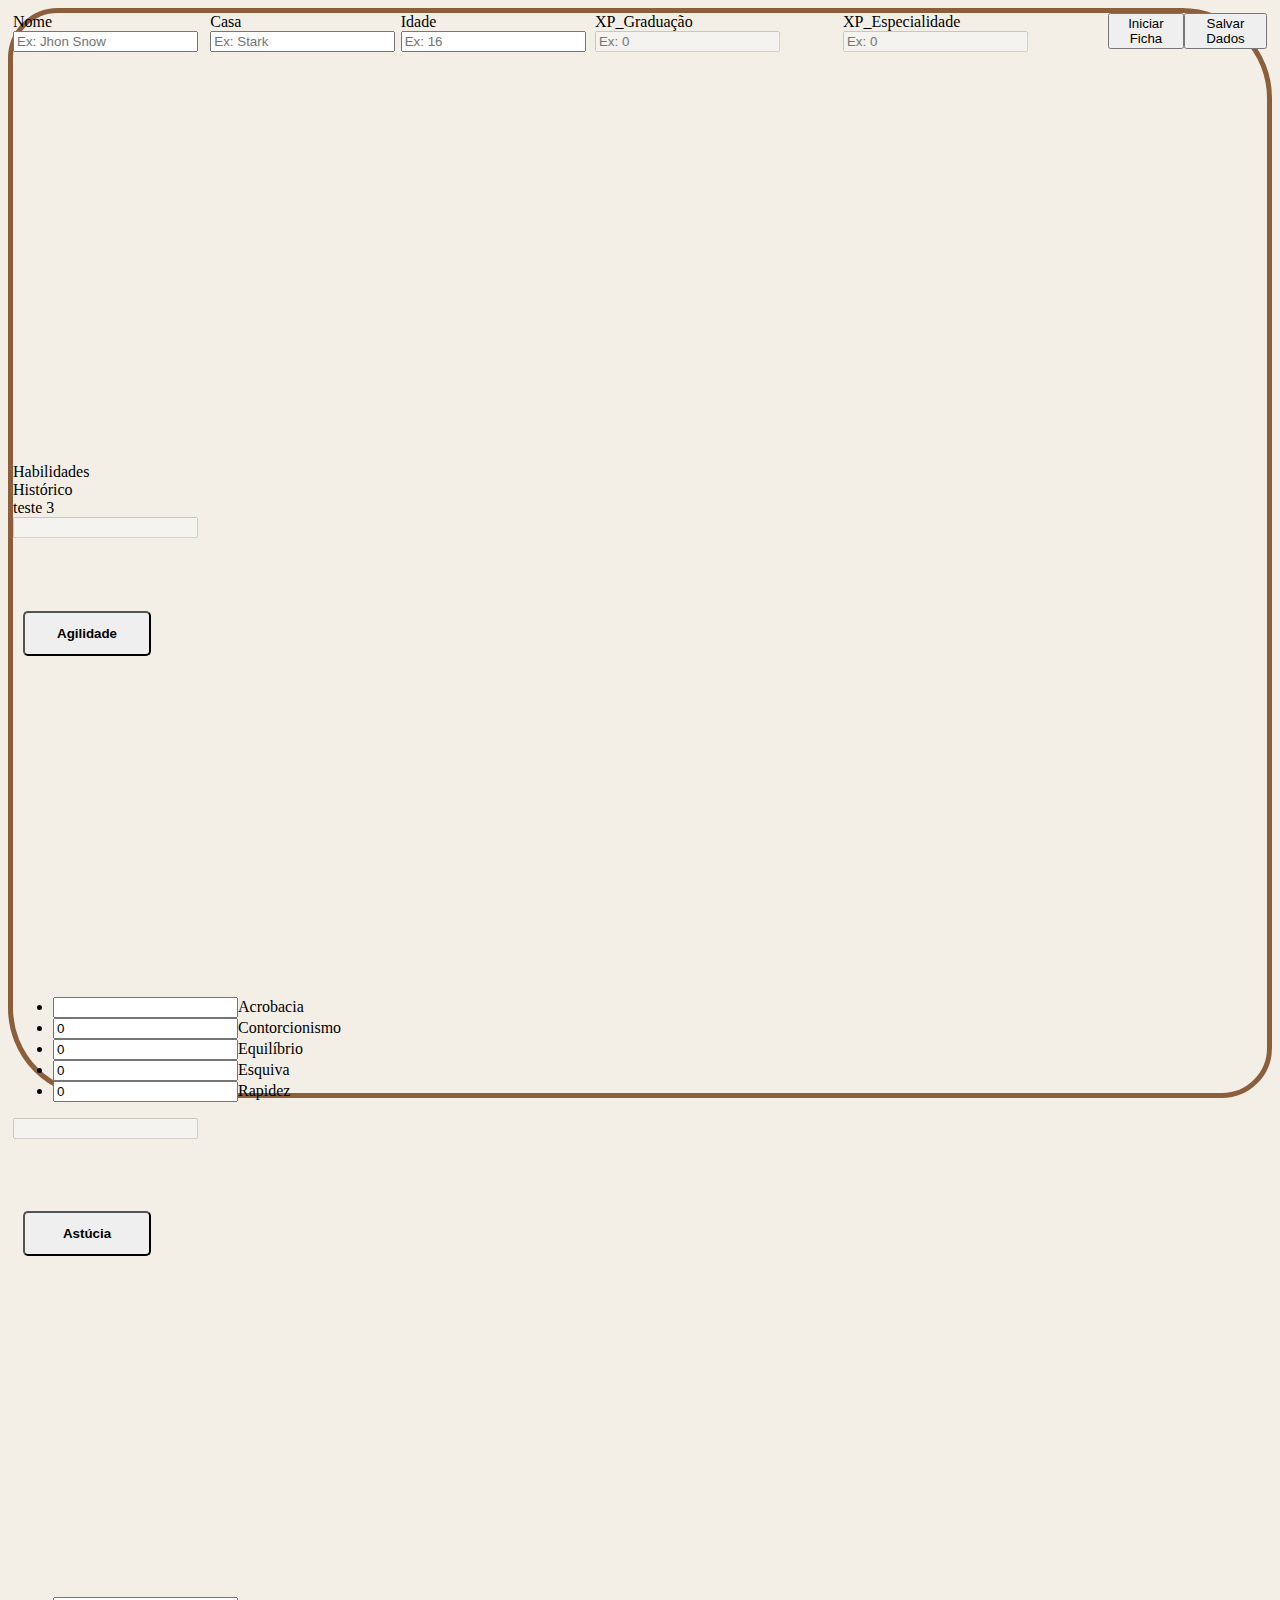
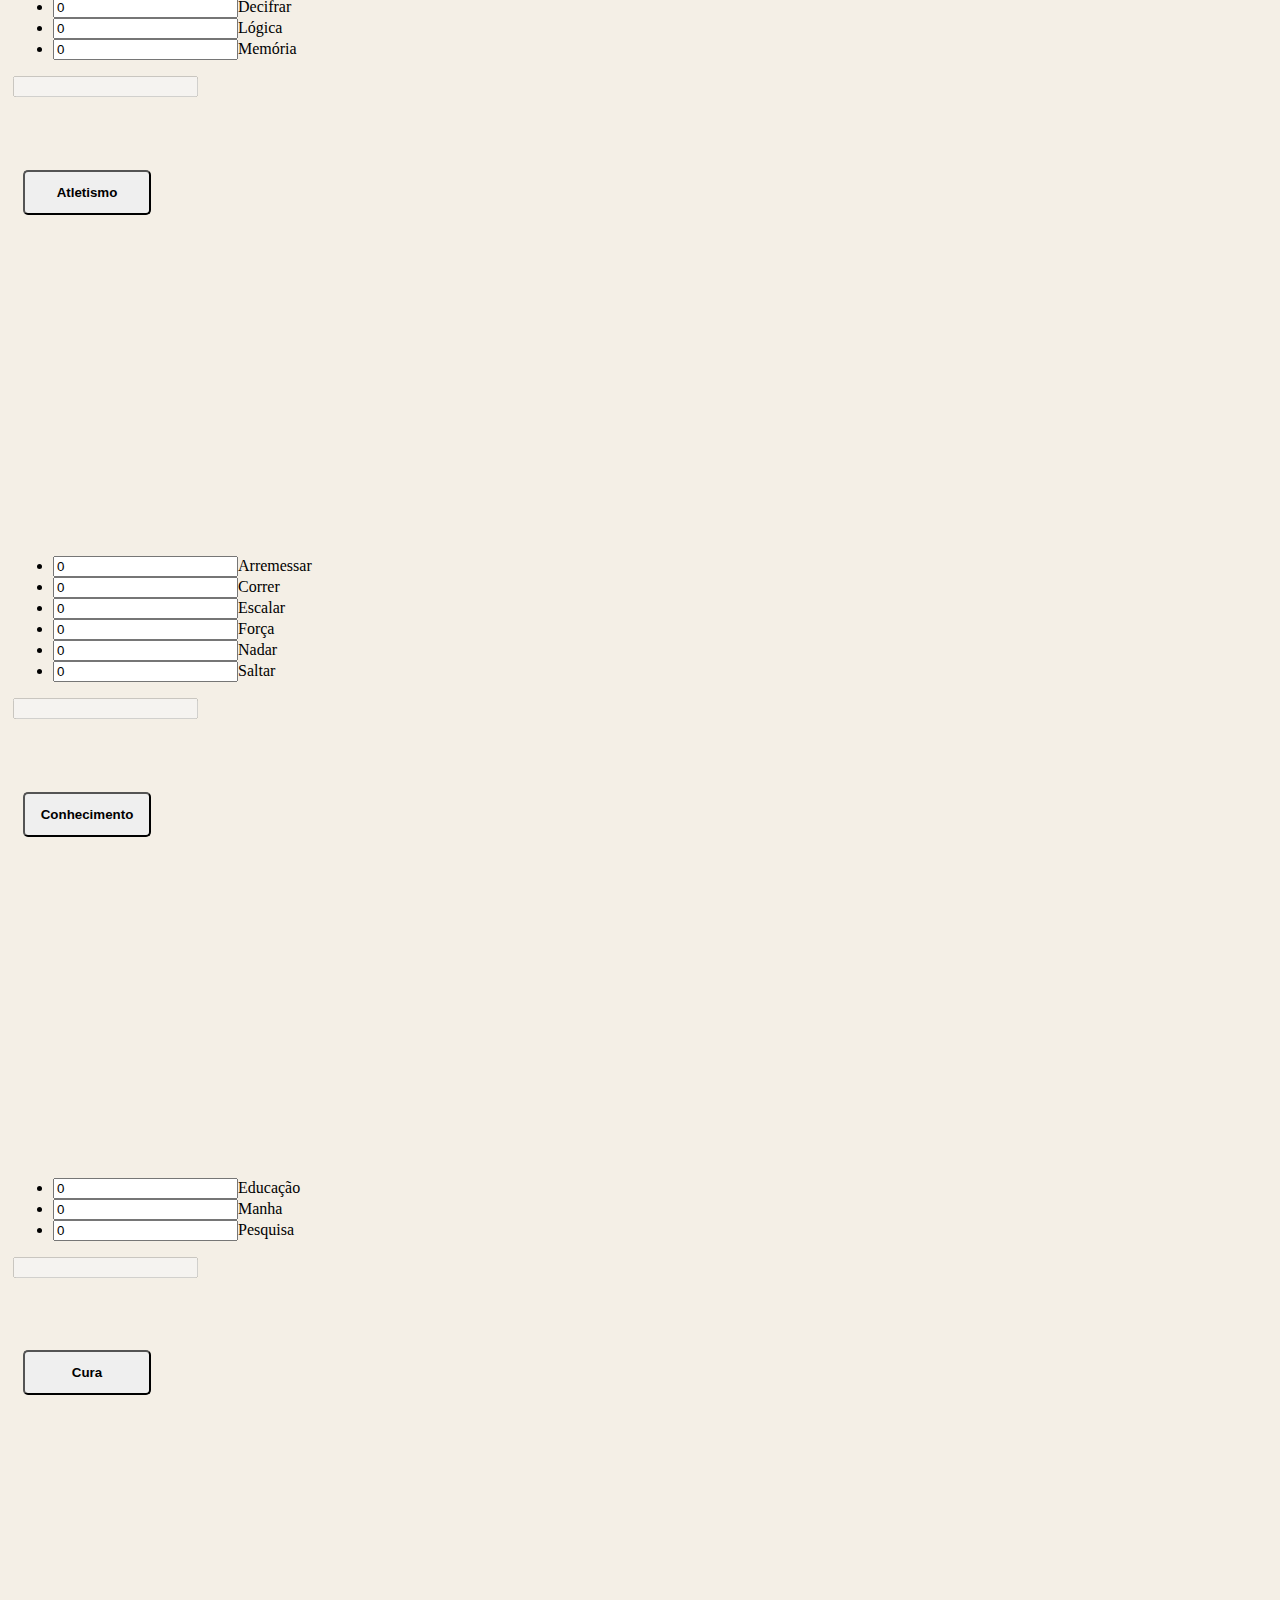
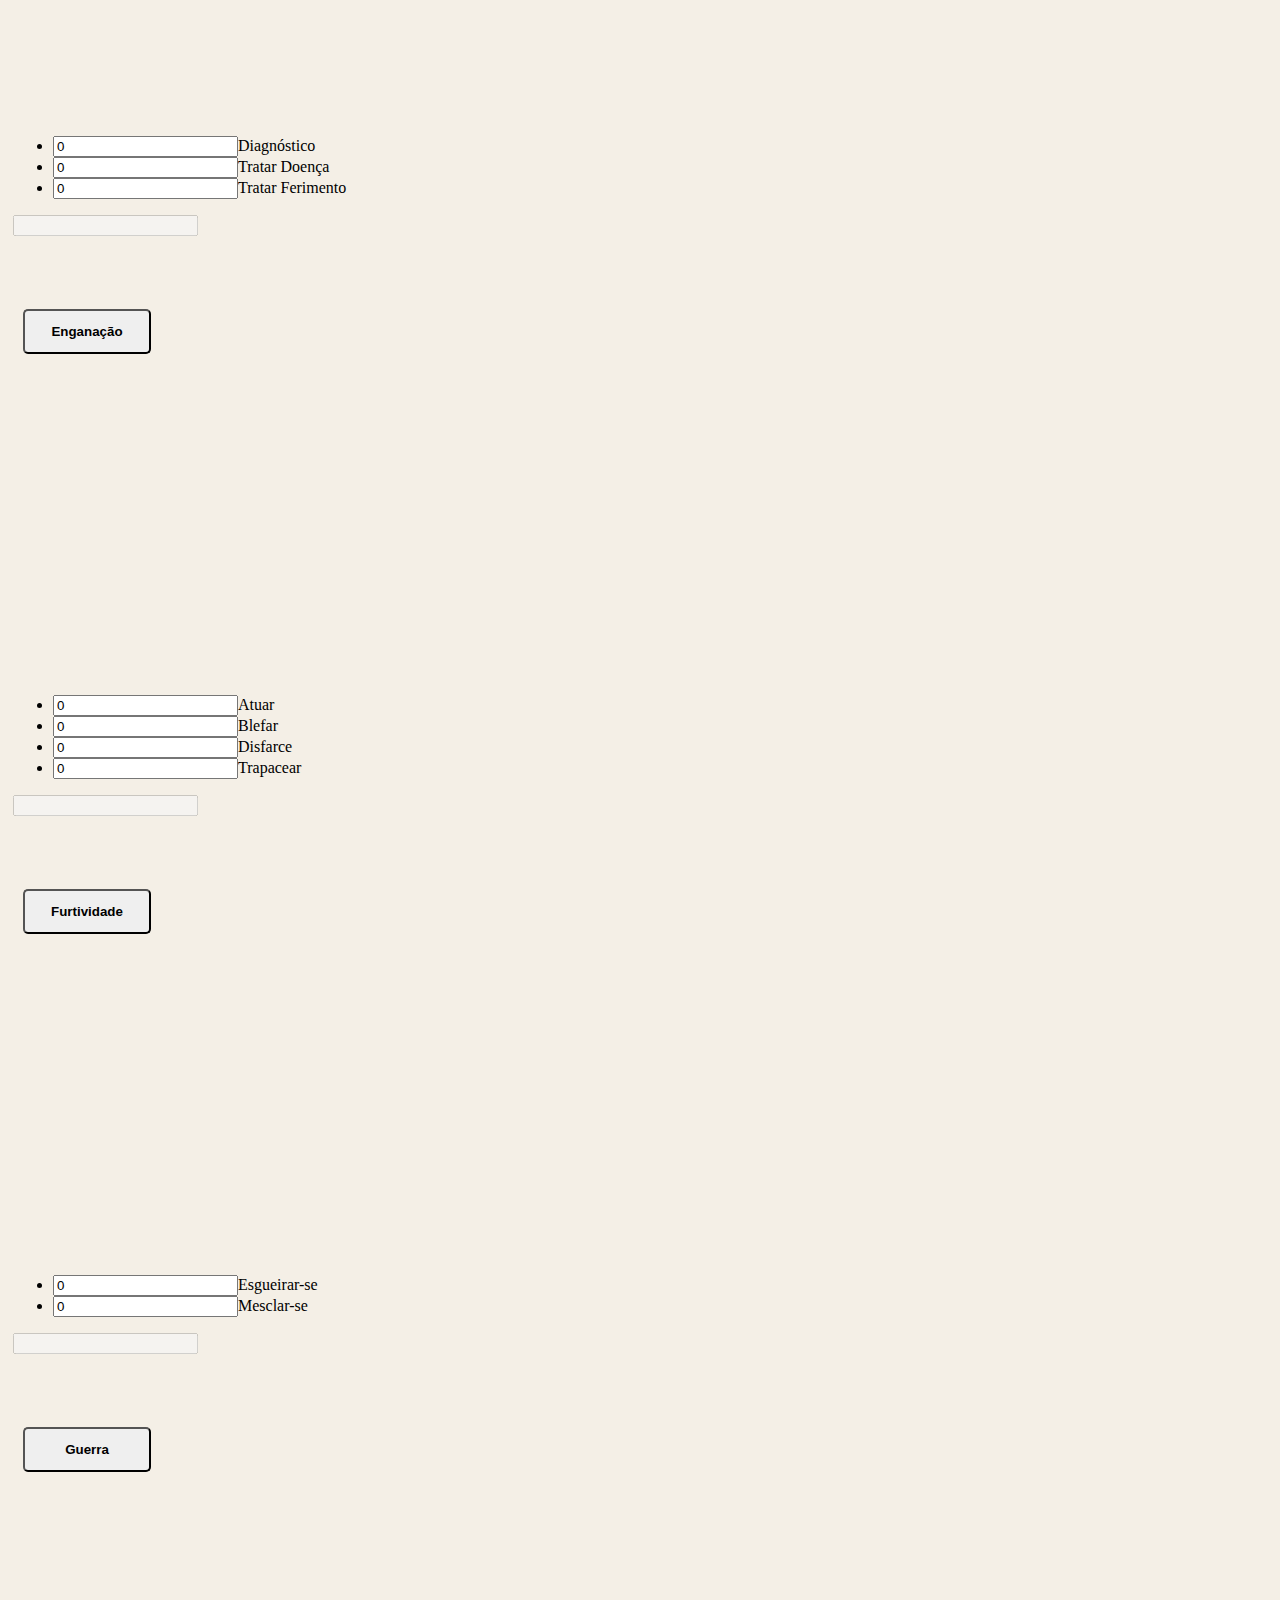
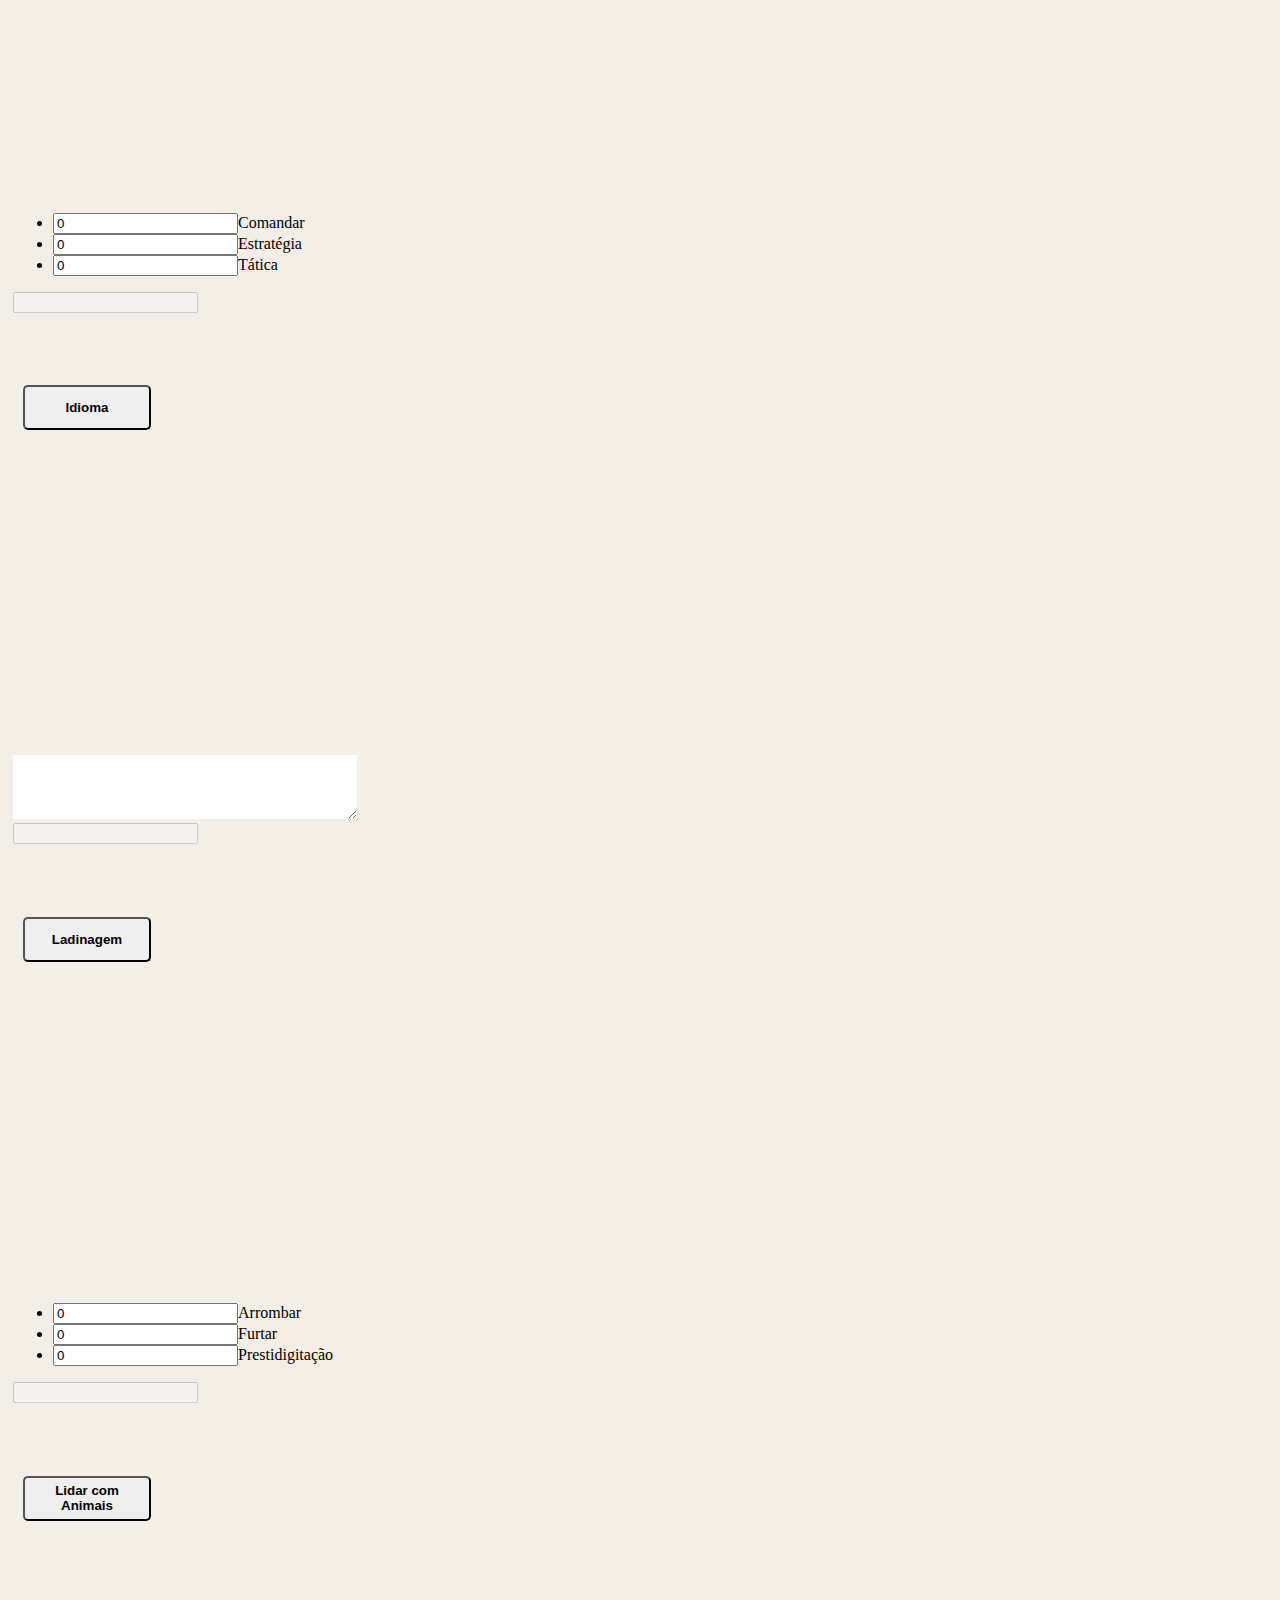
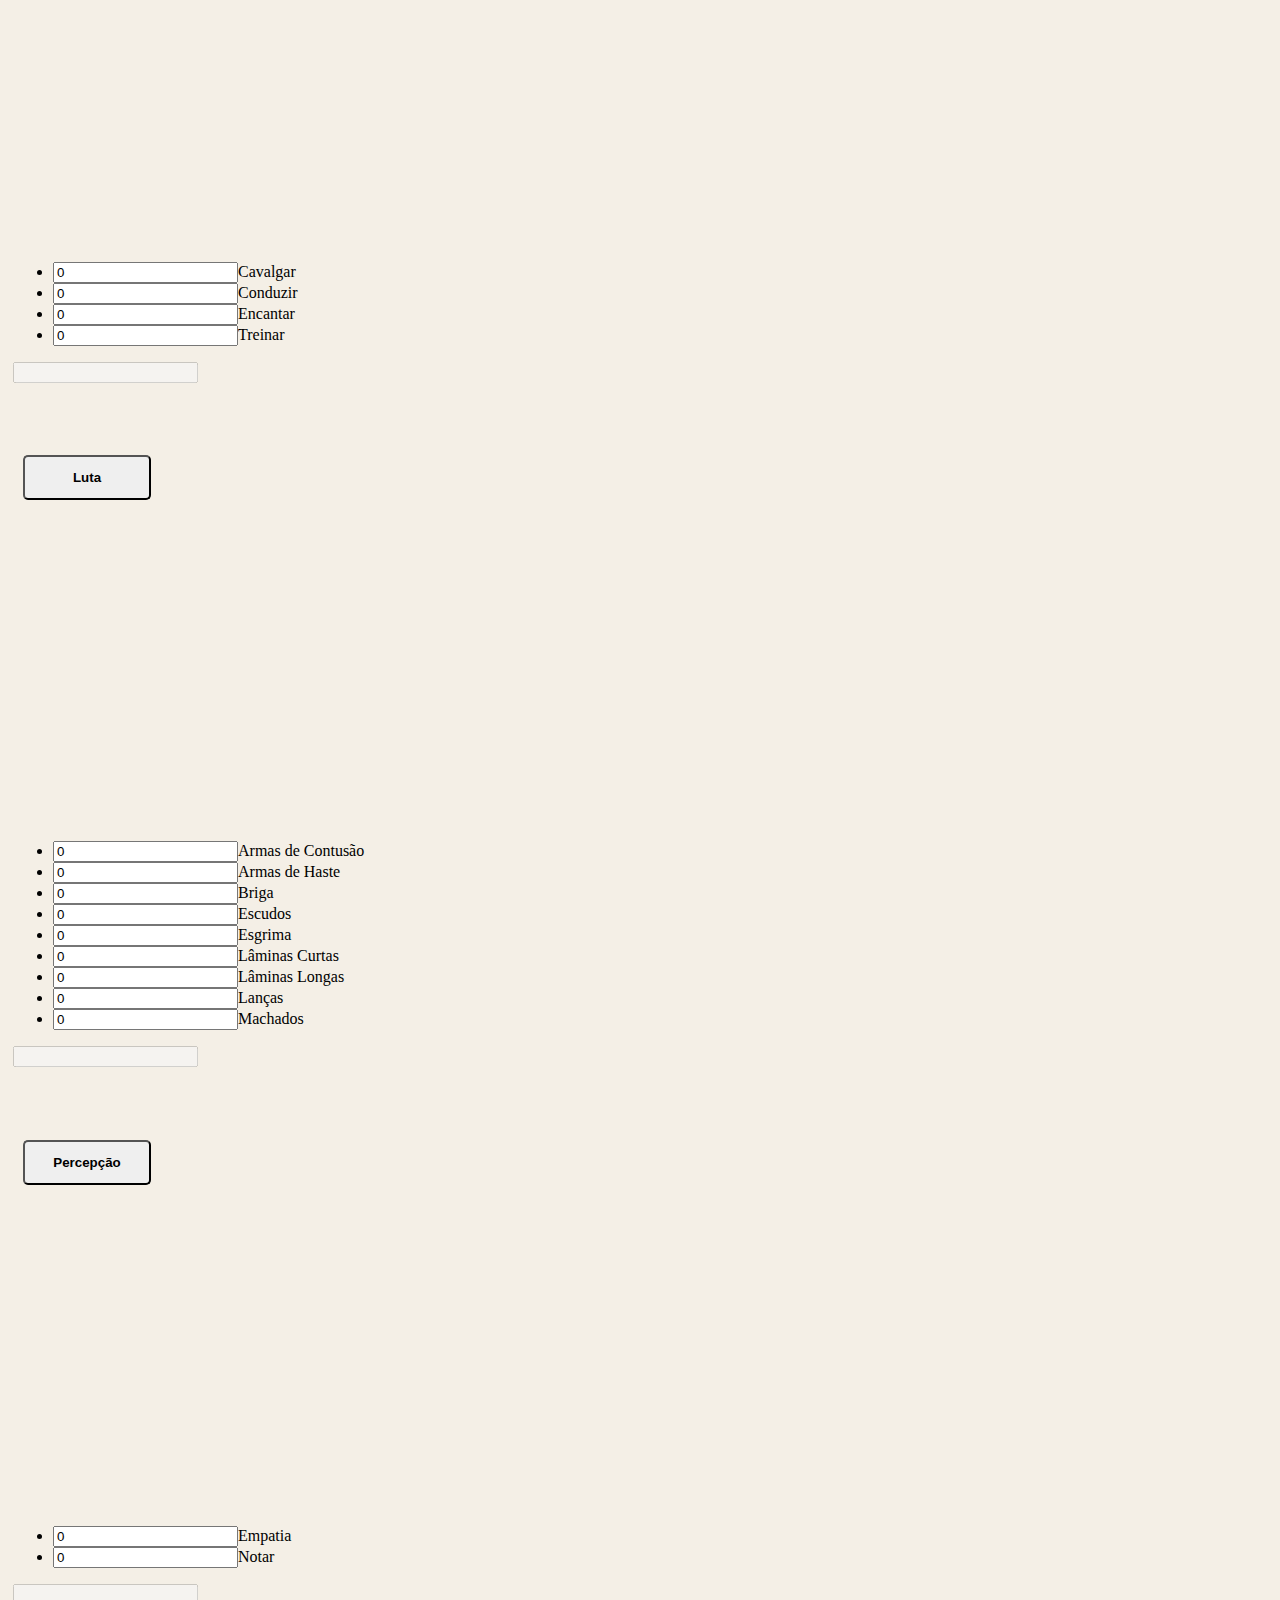
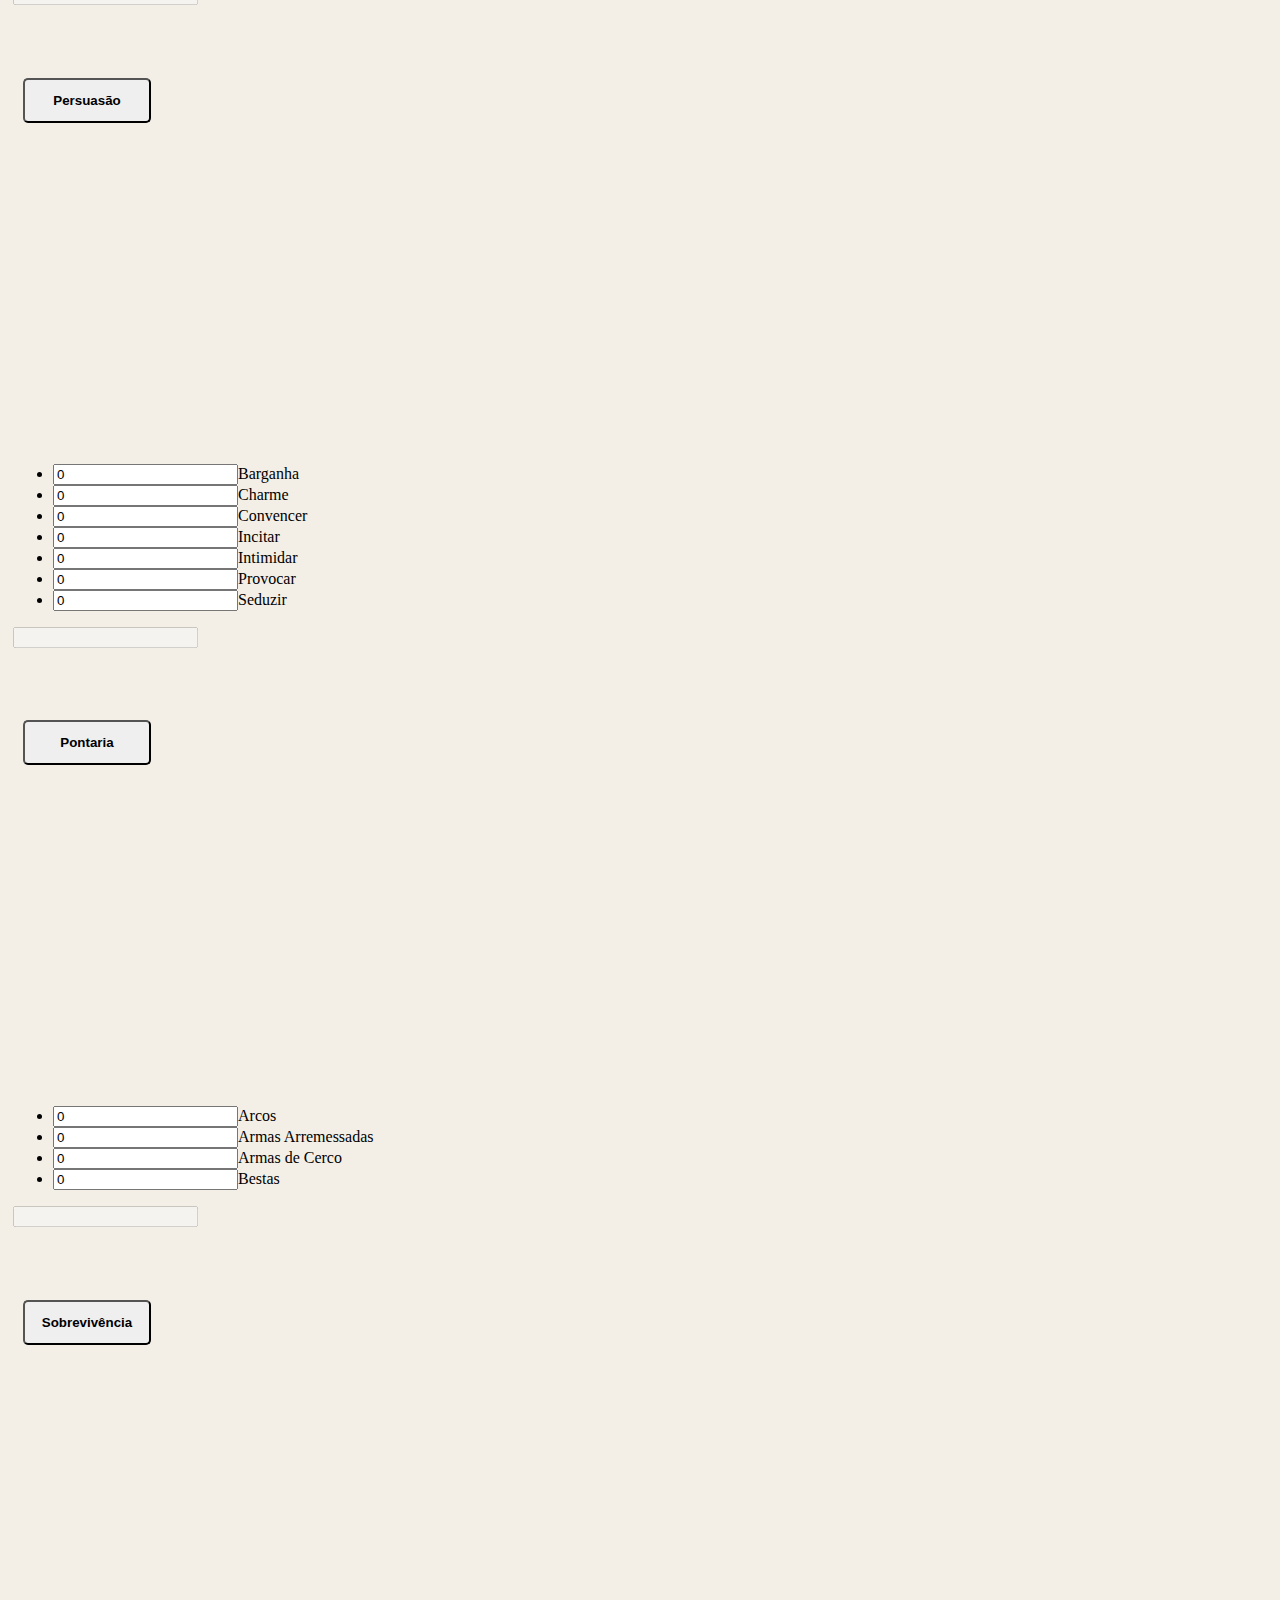
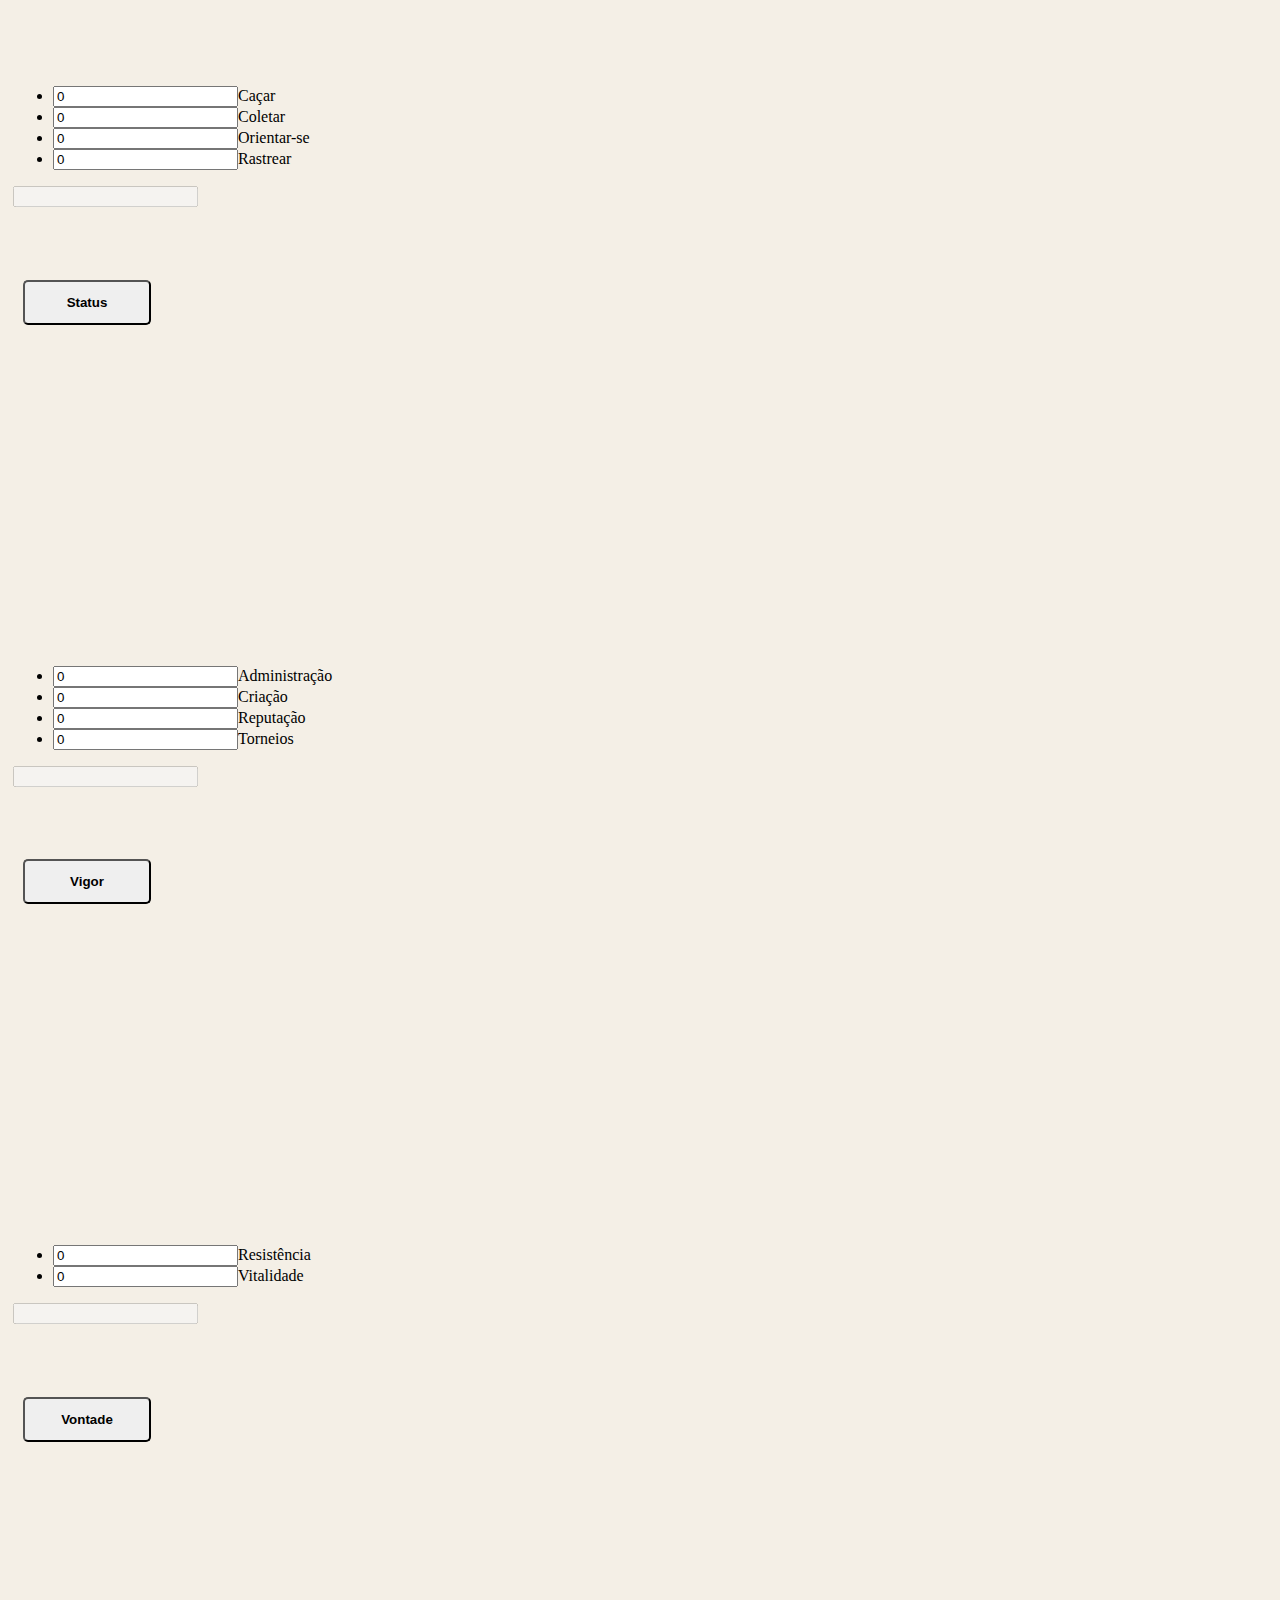
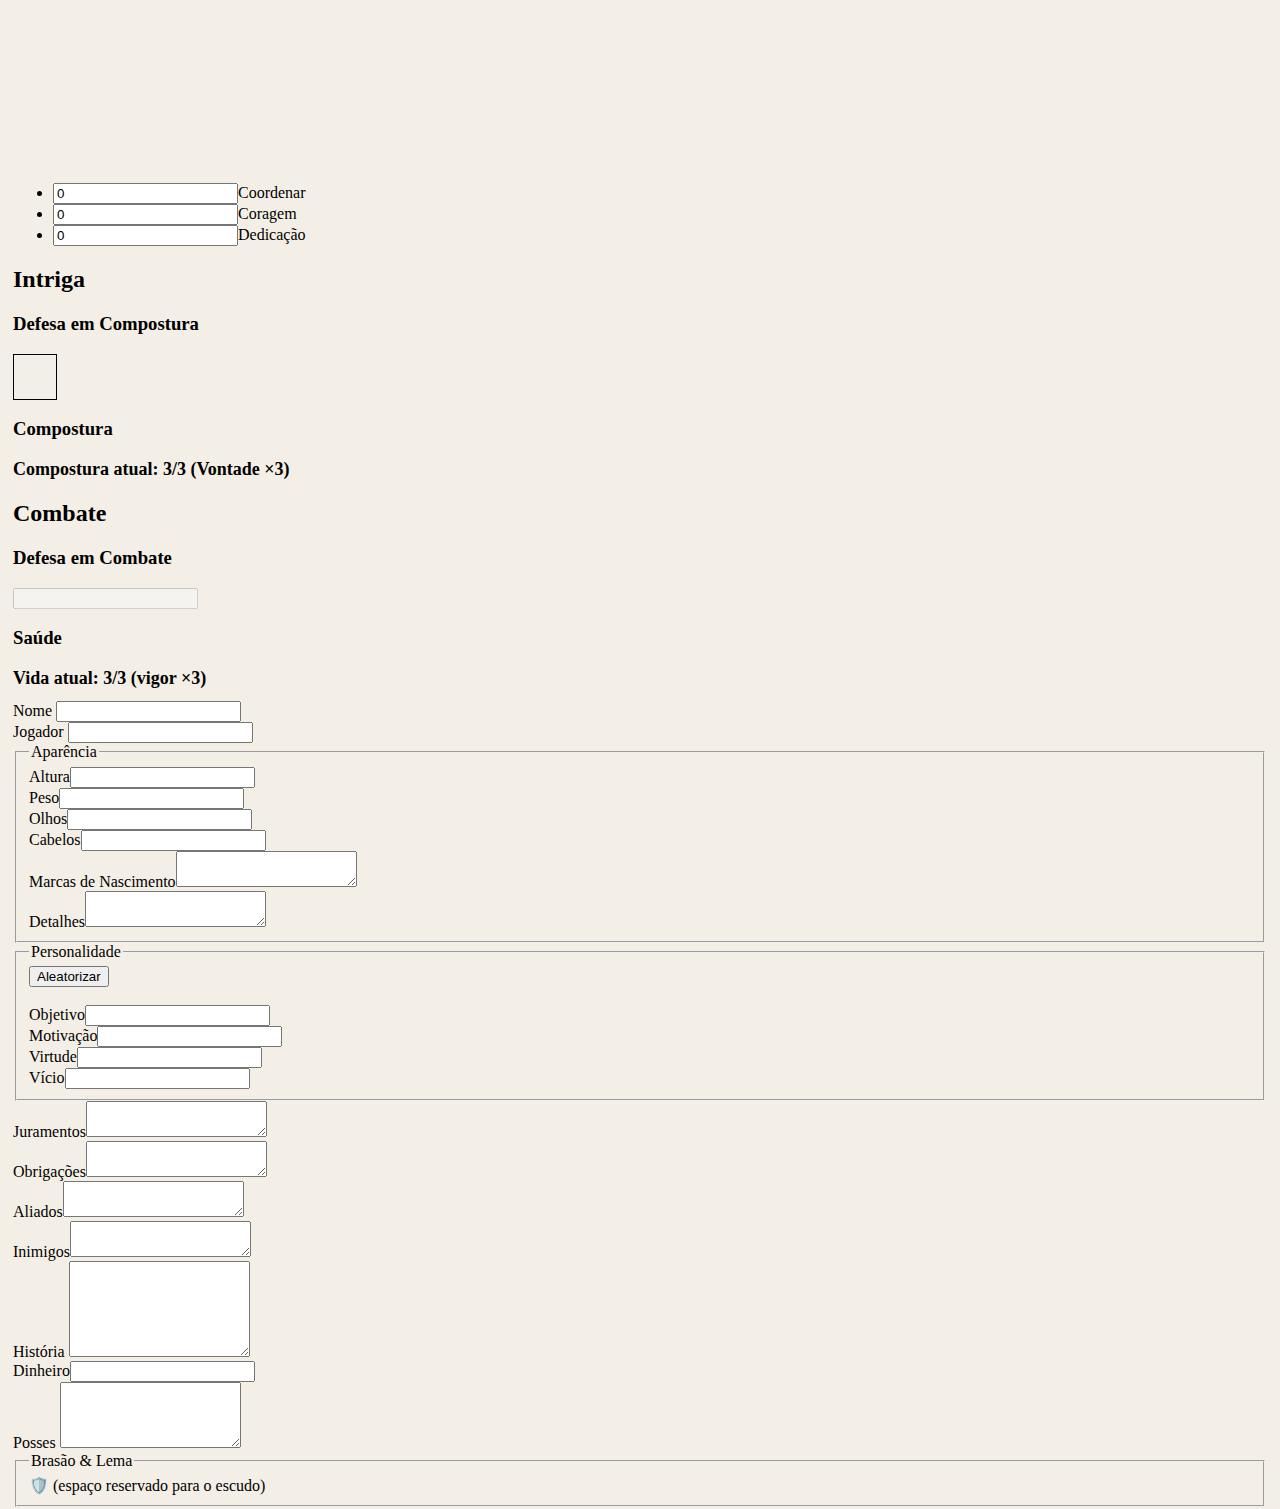
<file: index.html>
<!DOCTYPE html>
<html lang="en">

<head>
    <meta charset="UTF-8">
    <meta name="viewport" content="width=device-width, initial-scale=1.0">
    <title>Ficha Guerra dos Tronos</title>
    <link rel="stylesheet" href="style.css">
    <link href="https://fonts.googleapis.com/css2?family=Cinzel&display=swap" rel="stylesheet">
</head>

<body>

   

    <section class="ficha">
         <div class="popUpFather"></div> <!-- Ainda a ser criado -->
        <header>
            <div class="header_sun">
                <label for="nome">Nome</label>
                <input type="text" name="nome" id="nomeP" placeholder="Ex: Jhon Snow">
            </div>

            <div class="header_sun">
                <label for="casa">Casa</label>
                <input type="text" name="casa" id="casaP" placeholder="Ex: Stark">
            </div>

            <div class="header_sun">
                <label for="idade">Idade</label>
                <input type="number" name="idade" id="idadeP" placeholder="Ex: 16">
            </div>
            <div class="header_sun">
                <label for="xp_grad">XP_Graduação</label>
                <input type="number" name="xp_grad" id="xp_grad" placeholder="Ex: 0" disabled>
            </div>
            <div class="header_sun">
                <label for="xp_Hab">XP_Especialidade</label>
                <input type="number" name="xp_esp" id="xp_esp" placeholder="Ex: 0" disabled>
            </div>

            <div class="hearder_sun">
                <button class="button_header" id="button_iniciar">Iniciar Ficha</button>
            </div>

            <div class="hearder_sun">
                <button class="button_header" id="salvarBtn">Salvar Dados</button>
            </div>


        </header>

        <div class="tabs">
            <div class="tab-button active" data-tab="habilidades">Habilidades
            </div>
            <div class="tab-button" data-tab="historico">Histórico
            </div>
            <div class="tab-button" data-tab="teste3">teste 3
            </div>
        </div>

        <section class="area_ficha">
            <div id="habilidades" class="tab-content active">
                <section class="notacoes_de_atributos">
                    <div class="atributos_father">
                        <div class="graduacao_father">
                            <!-- Agilidade -->
                            <div class="atributos">
                                <div class="graduacoes">
                                    <input type="number" name="Agilidade" id="agilidadeGrad" class="graduacaoPad">
                                </div>
                                <div class="habilidades">
                                    <button id="agilidadeBotao" class="botaoDado">Agilidade</button>
                                </div>
                                <div class="especialidades">
                                    <ul>
                                        <li>
                                            <div class="especialida_unica"><input type="number" id="acrobaciaEsp"
                                                    name="Agilidade"><label
                                                    for="acrobaciaEsp">Acrobacia</label>
                                            </div>
                                        </li>
                                        <li>
                                            <div class="especialida_unica"><input type="number" id="contorcionismoEsp"
                                                    name="Agilidade" value="0"><label
                                                    for="contorcionismoEsp">Contorcionismo</label></div>
                                        </li>
                                        <li>
                                            <div class="especialida_unica"><input type="number" id="equilibrioEsp"
                                                    name="Agilidade" value="0"><label
                                                    for="equilibrioEsp">Equilíbrio</label>
                                            </div>
                                        </li>
                                        <li>
                                            <div class="especialida_unica"><input type="number" id="esquivaEsp"
                                                    name="Agilidade" value="0"><label for="esquivaEsp">Esquiva</label>
                                            </div>
                                        </li>
                                        <li>
                                            <div class="especialida_unica"><input type="number" id="rapidezEsp"
                                                    name="Agilidade" value="0"><label for="rapidezEsp">Rapidez</label>
                                            </div>
                                        </li>
                                    </ul>
                                </div>
                            </div>

                            <!-- Astúcia -->
                            <div class="atributos">
                                <div class="graduacoes">
                                    <input type="number" name="Astúcia" id="astuciaGrad" class="graduacaoPad">
                                </div>
                                <div class="habilidades">
                                    <button id="astuciaBotao" class="botaoDado">Astúcia</button>
                                </div>
                                <div class="especialidades">
                                    <ul>
                                        <li>
                                            <div class="especialida_unica"><input type="number" id="decifrarEsp"
                                                    name="Astúcia" value="0"><label for="decifrarEsp">Decifrar</label>
                                            </div>
                                        </li>
                                        <li>
                                            <div class="especialida_unica"><input type="number" id="logicaEsp"
                                                    name="Astúcia" value="0"><label for="logicaEsp">Lógica</label></div>
                                        </li>
                                        <li>
                                            <div class="especialida_unica"><input type="number" id="memoriaEsp"
                                                    name="Astúcia" value="0"><label for="memoriaEsp">Memória</label>
                                            </div>
                                        </li>
                                    </ul>
                                </div>
                            </div>

                            <!-- Atletismo -->
                            <div class="atributos">
                                <div class="graduacoes">
                                    <input type="number" name="Atletismo" id="atletismoGrad" class="graduacaoPad">
                                </div>
                                <div class="habilidades">
                                    <button id="atletismoBotao" class="botaoDado">Atletismo</button>
                                </div>
                                <div class="especialidades">
                                    <ul>
                                        <li>
                                            <div class="especialida_unica"><input type="number" id="arremessarEsp"
                                                    name="Atletismo" value="0"><label
                                                    for="arremessarEsp">Arremessar</label>
                                            </div>
                                        </li>
                                        <li>
                                            <div class="especialida_unica"><input type="number" id="correrEsp"
                                                    name="Atletismo" value="0"><label for="correrEsp">Correr</label>
                                            </div>
                                        </li>
                                        <li>
                                            <div class="especialida_unica"><input type="number" id="escalarEsp"
                                                    name="Atletismo" value="0"><label for="escalarEsp">Escalar</label>
                                            </div>
                                        </li>
                                        <li>
                                            <div class="especialida_unica"><input type="number" id="forcaEsp"
                                                    name="Atletismo" value="0"><label for="forcaEsp">Força</label></div>
                                        </li>
                                        <li>
                                            <div class="especialida_unica"><input type="number" id="nadarEsp"
                                                    name="Atletismo" value="0"><label for="nadarEsp">Nadar</label></div>
                                        </li>
                                        <li>
                                            <div class="especialida_unica"><input type="number" id="saltarEsp"
                                                    name="Atletismo" value="0"><label for="saltarEsp">Saltar</label>
                                            </div>
                                        </li>
                                    </ul>
                                </div>
                            </div>

                            <!-- Conhecimento -->
                            <div class="atributos">
                                <div class="graduacoes">
                                    <input type="number" name="Conhecimento" id="conhecimentoGrad" class="graduacaoPad">
                                </div>
                                <div class="habilidades">
                                    <button id="conhecimentoBotao" class="botaoDado">Conhecimento</button>
                                </div>
                                <div class="especialidades">
                                    <ul>
                                        <li>
                                            <div class="especialida_unica"><input type="number" id="educacaoEsp"
                                                    name="Conhecimento" value="0"><label
                                                    for="educacaoEsp">Educação</label>
                                            </div>
                                        </li>
                                        <li>
                                            <div class="especialida_unica"><input type="number" id="manhaEsp"
                                                    name="Conhecimento" value="0"><label for="manhaEsp">Manha</label>
                                            </div>
                                        </li>
                                        <li>
                                            <div class="especialida_unica"><input type="number" id="pesquisaEsp"
                                                    name="Conhecimento" value="0"><label
                                                    for="pesquisaEsp">Pesquisa</label>
                                            </div>
                                        </li>
                                    </ul>
                                </div>
                            </div>

                            <!-- Cura -->
                            <div class="atributos">
                                <div class="graduacoes">
                                    <input type="number" name="Cura" id="curaGrad" class="graduacaoPad">
                                </div>
                                <div class="habilidades">
                                    <button id="curaBotao" class="botaoDado">Cura</button>
                                </div>
                                <div class="especialidades">
                                    <ul>
                                        <li>
                                            <div class="especialida_unica"><input type="number" id="diagnosticoEsp"
                                                    name="Cura" value="0"><label
                                                    for="diagnosticoEsp">Diagnóstico</label>
                                            </div>
                                        </li>
                                        <li>
                                            <div class="especialida_unica"><input type="number" id="tratarDoencaEsp"
                                                    name="Cura" value="0"><label for="tratarDoencaEsp">Tratar
                                                    Doença</label>
                                            </div>
                                        </li>
                                        <li>
                                            <div class="especialida_unica"><input type="number" id="tratarFerimentoEsp"
                                                    name="Cura" value="0"><label for="tratarFerimentoEsp">Tratar
                                                    Ferimento</label></div>
                                        </li>
                                    </ul>
                                </div>
                            </div>
                            <!-- Enganação -->
                            <div class="atributos">
                                <div class="graduacoes">
                                    <input type="number" name="Enganação" id="enganacaoGrad" class="graduacaoPad">
                                </div>
                                <div class="habilidades">
                                    <button id="enganacaoBotao" class="botaoDado">Enganação</button>
                                </div>
                                <div class="especialidades">
                                    <ul>
                                        <li>
                                            <div class="especialida_unica"><input type="number" id="atuarEsp"
                                                    name="Enganação" value="0"><label for="atuarEsp">Atuar</label></div>
                                        </li>
                                        <li>
                                            <div class="especialida_unica"><input type="number" id="blefarEsp"
                                                    name="Enganação" value="0"><label for="blefarEsp">Blefar</label>
                                            </div>
                                        </li>
                                        <li>
                                            <div class="especialida_unica"><input type="number" id="disfarceEsp"
                                                    name="Enganação" value="0"><label for="disfarceEsp">Disfarce</label>
                                            </div>
                                        </li>
                                        <li>
                                            <div class="especialida_unica"><input type="number" id="trapacearEsp"
                                                    name="Enganação" value="0"><label
                                                    for="trapacearEsp">Trapacear</label>
                                            </div>
                                        </li>
                                    </ul>
                                </div>
                            </div>

                            <!-- Furtividade -->
                            <div class="atributos">
                                <div class="graduacoes">
                                    <input type="number" name="Furtividade" id="furtividadeGrad" class="graduacaoPad">
                                </div>
                                <div class="habilidades">
                                    <button id="furtividadeBotao" class="botaoDado">Furtividade</button>
                                </div>
                                <div class="especialidades">
                                    <ul>
                                        <li>
                                            <div class="especialida_unica"><input type="number" id="esgueirarEsp"
                                                    name="Furtividade" value="0"><label
                                                    for="esgueirarEsp">Esgueirar-se</label></div>
                                        </li>
                                        <li>
                                            <div class="especialida_unica"><input type="number" id="mesclarEsp"
                                                    name="Furtividade" value="0"><label
                                                    for="mesclarEsp">Mesclar-se</label>
                                            </div>
                                        </li>
                                    </ul>
                                </div>
                            </div>

                            <!-- Guerra -->
                            <div class="atributos">
                                <div class="graduacoes">
                                    <input type="number" name="Guerra" id="guerraGrad" class="graduacaoPad">
                                </div>
                                <div class="habilidades">
                                    <button id="guerraBotao" class="botaoDado">Guerra</button>
                                </div>
                                <div class="especialidades">
                                    <ul>
                                        <li>
                                            <div class="especialida_unica"><input type="number" id="comandarEsp"
                                                    name="Guerra" value="0"><label for="comandarEsp">Comandar</label>
                                            </div>
                                        </li>
                                        <li>
                                            <div class="especialida_unica"><input type="number" id="estrategiaEsp"
                                                    name="Guerra" value="0"><label
                                                    for="estrategiaEsp">Estratégia</label>
                                            </div>
                                        </li>
                                        <li>
                                            <div class="especialida_unica"><input type="number" id="taticaEsp"
                                                    name="Guerra" value="0"><label for="taticaEsp">Tática</label></div>
                                        </li>
                                    </ul>
                                </div>
                            </div>

                            <!-- Idioma -->
                            <div class="atributos">
                                <div class="graduacoes">
                                    <input type="number" name="Idioma" id="idiomaGrad" class="graduacaoPad">
                                </div>
                                <div class="habilidades">
                                    <button id="idiomaBotao" class="botaoDado">Idioma</button>
                                </div>
                                <div class="especialidades">
                                    <div class="campo">
                                        <textarea rows="2" style="border: none; margin: 0; font-size: 3vh;"></textarea>
                                    </div>
                                </div>
                            </div>

                            <!-- Ladinagem -->
                            <div class="atributos">
                                <div class="graduacoes">
                                    <input type="number" name="Ladinagem" id="ladinagemGrad" class="graduacaoPad">
                                </div>
                                <div class="habilidades">
                                    <button id="ladinagemBotao" class="botaoDado">Ladinagem</button>
                                </div>
                                <div class="especialidades">
                                    <ul>
                                        <li>
                                            <div class="especialida_unica"><input type="number" id="arrombarEsp"
                                                    name="Ladinagem" value="0"><label for="arrombarEsp">Arrombar</label>
                                            </div>
                                        </li>
                                        <li>
                                            <div class="especialida_unica"><input type="number" id="furtarEsp"
                                                    name="Ladinagem" value="0"><label for="furtarEsp">Furtar</label>
                                            </div>
                                        </li>
                                        <li>
                                            <div class="especialida_unica"><input type="number" id="prestidigitacaoEsp"
                                                    name="Ladinagem" value="0"><label
                                                    for="prestidigitacaoEsp">Prestidigitação</label></div>
                                        </li>
                                    </ul>
                                </div>
                            </div>

                            <!-- Lidar com Animais -->
                            <div class="atributos">
                                <div class="graduacoes">
                                    <input type="number" name="Lidar com Animais" id="lidarComAnimaisGrad"
                                        class="graduacaoPad">
                                </div>
                                <div class="habilidades">
                                    <button id="lidarComAnimaisBotao" class="botaoDado">Lidar com Animais</button>
                                </div>
                                <div class="especialidades">
                                    <ul>
                                        <li>
                                            <div class="especialida_unica"><input type="number" id="cavalgarEsp"
                                                    name="Lidar com Animais" value="0"><label
                                                    for="cavalgarEsp">Cavalgar</label></div>
                                        </li>
                                        <li>
                                            <div class="especialida_unica"><input type="number" id="conduzirEsp"
                                                    name="Lidar com Animais" value="0"><label
                                                    for="conduzirEsp">Conduzir</label></div>
                                        </li>
                                        <li>
                                            <div class="especialida_unica"><input type="number" id="encantarEsp"
                                                    name="Lidar com Animais" value="0"><label
                                                    for="encantarEsp">Encantar</label></div>
                                        </li>
                                        <li>
                                            <div class="especialida_unica"><input type="number" id="treinarEsp"
                                                    name="Lidar com Animais" value="0"><label
                                                    for="treinarEsp">Treinar</label></div>
                                        </li>
                                    </ul>
                                </div>
                            </div>

                            <!-- Luta -->
                            <div class="atributos">
                                <div class="graduacoes">
                                    <input type="number" name="Luta" id="lutaGrad" class="graduacaoPad">
                                </div>
                                <div class="habilidades">
                                    <button id="lutaBotao" class="botaoDado">Luta</button>
                                </div>
                                <div class="especialidades">
                                    <ul>
                                        <li>
                                            <div class="especialida_unica"><input type="number" id="armasContusaoEsp"
                                                    name="Luta" value="0"><label for="armasContusaoEsp">Armas de
                                                    Contusão</label></div>
                                        </li>
                                        <li>
                                            <div class="especialida_unica"><input type="number" id="armasHasteEsp"
                                                    name="Luta" value="0"><label for="armasHasteEsp">Armas de
                                                    Haste</label></div>
                                        </li>
                                        <li>
                                            <div class="especialida_unica"><input type="number" id="brigaEsp"
                                                    name="Luta" value="0"><label for="brigaEsp">Briga</label></div>
                                        </li>
                                        <li>
                                            <div class="especialida_unica"><input type="number" id="escudosEsp"
                                                    name="Luta" value="0"><label for="escudosEsp">Escudos</label></div>
                                        </li>
                                        <li>
                                            <div class="especialida_unica"><input type="number" id="esgrimaEsp"
                                                    name="Luta" value="0"><label for="esgrimaEsp">Esgrima</label></div>
                                        </li>
                                        <li>
                                            <div class="especialida_unica"><input type="number" id="laminasCurtasEsp"
                                                    name="Luta" value="0"><label for="laminasCurtasEsp">Lâminas
                                                    Curtas</label></div>
                                        </li>
                                        <li>
                                            <div class="especialida_unica"><input type="number" id="laminasLongasEsp"
                                                    name="Luta" value="0"><label for="laminasLongasEsp">Lâminas
                                                    Longas</label></div>
                                        </li>
                                        <li>
                                            <div class="especialida_unica"><input type="number" id="lancasEsp"
                                                    name="Luta" value="0"><label for="lancasEsp">Lanças</label></div>
                                        </li>
                                        <li>
                                            <div class="especialida_unica"><input type="number" id="machadosEsp"
                                                    name="Luta" value="0"><label for="machadosEsp">Machados</label>
                                            </div>
                                        </li>
                                    </ul>
                                </div>
                            </div>
                            <!-- Percepção -->
                            <div class="atributos">
                                <div class="graduacoes">
                                    <input type="number" name="Percepção" id="percepcaoGrad" class="graduacaoPad">
                                </div>
                                <div class="habilidades">
                                    <button id="percepcaoBotao" class="botaoDado">Percepção</button>
                                </div>
                                <div class="especialidades">
                                    <ul>
                                        <li>
                                            <div class="especialida_unica"><input type="number" id="empatiaEsp"
                                                    name="Percepção" value="0"><label for="empatiaEsp">Empatia</label>
                                            </div>
                                        </li>
                                        <li>
                                            <div class="especialida_unica"><input type="number" id="notarEsp"
                                                    name="Percepção" value="0"><label for="notarEsp">Notar</label></div>
                                        </li>
                                    </ul>
                                </div>
                            </div>

                            <!-- Persuasão -->
                            <div class="atributos">
                                <div class="graduacoes">
                                    <input type="number" name="Persuasão" id="persuasaoGrad" class="graduacaoPad">
                                </div>
                                <div class="habilidades">
                                    <button id="persuasaoBotao" class="botaoDado">Persuasão</button>
                                </div>
                                <div class="especialidades">
                                    <ul>
                                        <li>
                                            <div class="especialida_unica"><input type="number" id="barganhaEsp"
                                                    name="Persuasão" value="0"><label for="barganhaEsp">Barganha</label>
                                            </div>
                                        </li>
                                        <li>
                                            <div class="especialida_unica"><input type="number" id="charmeEsp"
                                                    name="Persuasão" value="0"><label for="charmeEsp">Charme</label>
                                            </div>
                                        </li>
                                        <li>
                                            <div class="especialida_unica"><input type="number" id="convencerEsp"
                                                    name="Persuasão" value="0"><label
                                                    for="convencerEsp">Convencer</label>
                                            </div>
                                        </li>
                                        <li>
                                            <div class="especialida_unica"><input type="number id=" incitarEsp"
                                                    name="Persuasão" value="0"><label for="incitarEsp">Incitar</label>
                                            </div>
                                        </li>
                                        <li>
                                            <div class="especialida_unica"><input type="number" id="intimidarEsp"
                                                    name="Persuasão" value="0"><label
                                                    for="intimidarEsp">Intimidar</label>
                                            </div>
                                        </li>
                                        <li>
                                            <div class="especialida_unica"><input type="number" id="provocarEsp"
                                                    name="Persuasão" value="0"><label for="provocarEsp">Provocar</label>
                                            </div>
                                        </li>
                                        <li>
                                            <div class="especialida_unica"><input type="number" id="seduzirEsp"
                                                    name="Persuasão" value="0"><label for="seduzirEsp">Seduzir</label>
                                            </div>
                                        </li>
                                    </ul>
                                </div>
                            </div>

                            <!-- Pontaria -->
                            <div class="atributos">
                                <div class="graduacoes">
                                    <input type="number" name="Pontaria" id="pontariaGrad" class="graduacaoPad">
                                </div>
                                <div class="habilidades">
                                    <button id="pontariaBotao" class="botaoDado">Pontaria</button>
                                </div>
                                <div class="especialidades">
                                    <ul>
                                        <li>
                                            <div class="especialida_unica"><input type="number" id="arcosEsp"
                                                    name="Pontaria" value="0"><label for="arcosEsp">Arcos</label></div>
                                        </li>
                                        <li>
                                            <div class="especialida_unica"><input type="number"
                                                    id="armasArremessadasEsp" name="Pontaria" value="0"><label
                                                    for="armasArremessadasEsp">Armas
                                                    Arremessadas</label></div>
                                        </li>
                                        <li>
                                            <div class="especialida_unica"><input type="number" id="armasCercoEsp"
                                                    name="Pontaria" value="0"><label for="armasCercoEsp">Armas de
                                                    Cerco</label></div>
                                        </li>
                                        <li>
                                            <div class="especialida_unica"><input type="number" id="bestasEsp"
                                                    name="Pontaria" value="0"><label for="bestasEsp">Bestas</label>
                                            </div>
                                        </li>
                                    </ul>
                                </div>
                            </div>

                            <!-- Sobrevivência -->
                            <div class="atributos">
                                <div class="graduacoes">
                                    <input type="number" name="Sobrevivência" id="sobrevivenciaGrad"
                                        class="graduacaoPad">
                                </div>
                                <div class="habilidades">
                                    <button id="sobrevivenciaBotao" class="botaoDado">Sobrevivência</button>
                                </div>
                                <div class="especialidades">
                                    <ul>
                                        <li>
                                            <div class="especialida_unica"><input type="number" id="cacarEsp"
                                                    name="Sobrevivência" value="0"><label for="cacarEsp">Caçar</label>
                                            </div>
                                        </li>
                                        <li>
                                            <div class="especialida_unica"><input type="number" id="coletarEsp"
                                                    name="Sobrevivência" value="0"><label
                                                    for="coletarEsp">Coletar</label>
                                            </div>
                                        </li>
                                        <li>
                                            <div class="especialida_unica"><input type="number" id="orientarEsp"
                                                    name="Sobrevivência" value="0"><label
                                                    for="orientarEsp">Orientar-se</label></div>
                                        </li>
                                        <li>
                                            <div class="especialida_unica"><input type="number" id="rastrearEsp"
                                                    name="Sobrevivência" value="0"><label
                                                    for="rastrearEsp">Rastrear</label>
                                            </div>
                                        </li>
                                    </ul>
                                </div>
                            </div>

                            <!-- Status -->
                            <div class="atributos">
                                <div class="graduacoes">
                                    <input type="number" name="Status" id="statusGrad" class="graduacaoPad">
                                </div>
                                <div class="habilidades">
                                    <button id="statusBotao" class="botaoDado">Status</button>
                                </div>
                                <div class="especialidades">
                                    <ul>
                                        <li>
                                            <div class="especialida_unica"><input type="number" id="administracaoEsp"
                                                    name="Status" value="0"><label
                                                    for="administracaoEsp">Administração</label></div>
                                        </li>
                                        <li>
                                            <div class="especialida_unica"><input type="number" id="criacaoEsp"
                                                    name="Status" value="0"><label for="criacaoEsp">Criação</label>
                                            </div>
                                        </li>
                                        <li>
                                            <div class="especialida_unica"><input type="number" id="reputacaoEsp"
                                                    name="Status" value="0"><label for="reputacaoEsp">Reputação</label>
                                            </div>
                                        </li>
                                        <li>
                                            <div class="especialida_unica"><input type="number" id="torneiosEsp"
                                                    name="Status" value="0"><label for="torneiosEsp">Torneios</label>
                                            </div>
                                        </li>
                                    </ul>
                                </div>
                            </div>

                            <!-- Vigor -->
                            <div class="atributos">
                                <div class="graduacoes">
                                    <input type="number" name="Vigor" id="vigorGrad" class="graduacaoPad">
                                </div>
                                <div class="habilidades">
                                    <button id="vigorBotao" class="botaoDado">Vigor</button>
                                </div>
                                <div class="especialidades">
                                    <ul>
                                        <li>
                                            <div class="especialida_unica"><input type="number" id="resistenciaEsp"
                                                    name="Vigor" value="0"><label
                                                    for="resistenciaEsp">Resistência</label>
                                            </div>
                                        </li>
                                        <li>
                                            <div class="especialida_unica"><input type="number" id="vitalidadeEsp"
                                                    name="Vigor" value="0"><label for="vitalidadeEsp">Vitalidade</label>
                                            </div>
                                        </li>
                                    </ul>
                                </div>
                            </div>

                            <!-- Vontade -->
                            <div class="atributos">
                                <div class="graduacoes">
                                    <input type="number" name="Vontade" id="vontadeGrad" class="graduacaoPad">
                                </div>
                                <div class="habilidades">
                                    <button id="vontadeBotao" class="botaoDado">Vontade</button>
                                </div>
                                <div class="especialidades">
                                    <ul>
                                        <li>
                                            <div class="especialida_unica"><input type="number" id="coordenarEsp"
                                                    name="Vontade" value="0"><label for="coordenarEsp">Coordenar</label>
                                            </div>
                                        </li>
                                        <li>
                                            <div class="especialida_unica"><input type="number" id="coragemEsp"
                                                    name="Vontade" value="0"><label for="coragemEsp">Coragem</label>
                                            </div>
                                        </li>
                                        <li>
                                            <div class="especialida_unica"><input type="number" id="dedicacaoEsp"
                                                    name="Vontade" value="0"><label for="dedicacaoEsp">Dedicação</label>
                                            </div>
                                        </li>
                                    </ul>
                                </div>
                            </div>

                        </div>

                    </div>
                </section>
                <section class="notacoes_corporais">
                    <!-- INTRIGA -->
                    <div class="intriga">
                        <h2 class="titulo">Intriga</h2>

                        <div class="container_intriga">
                            <!-- Defesa em Intriga -->
                            <div class="defesa_intriga_father">
                                <h3>Defesa em Compostura</h3>
                                <input type="text" name="defesaEmIntriga" id="defesaComposturaValor"
                                    style="width: 3vw; border: 1px solid black; text-align: center; font-size: 4vh;"
                                    disabled>
                            </div>

                            <!-- Compostura -->
                            <div class="compostura_father">
                                <h3>Compostura</h3>
                                <div class="barra-container" id="barraDeCompostura"></div>
                                <h1 id="composturaTotalh1" style="font-size: 2vh;"></h1>
                            </div>
                        </div>
                    </div>

                    <!-- COMBATE -->
                    <div class="combate">
                        <h2 class="titulo">Combate</h2>

                        <div class="container_combate">
                            <!-- Defesa em Combate -->
                            <div class="defesa_combate_father">
                                <h3>Defesa em Combate</h3>
                                <input class="defesa_combate" type="text" disabled>
                            </div>

                            <!-- Saúde -->
                            <div class="saude_father">
                                <h3>Saúde</h3>
                                <div class="barra-container" id="barraDeVida"></div>
                                <h1 id="vidaTotalh1" style="font-size: 2vh;"></h1>
                            </div>

                        </div>
                    </div>
            </div>

        </section>

        </div>

        <div id="historico" class="tab-content">
            <div class="historico-ficha">

                <!-- Nome e Jogador -->
                <div class="linha">
                    <div class="campo">
                        <label for="nome">Nome</label>
                        <input type="text" id="nome">
                    </div>
                    <div class="campo">
                        <label for="jogador">Jogador</label>
                        <input type="text" id="jogador">
                    </div>
                </div>

                <!-- Aparência -->
                <fieldset class="secao">
                    <legend>Aparência</legend>
                    <div class="linha">
                        <div class="campo"><label>Altura</label><input type="text"></div>
                        <div class="campo"><label>Peso</label><input type="text"></div>
                        <div class="campo"><label>Olhos</label><input type="text"></div>
                        <div class="campo"><label>Cabelos</label><input type="text"></div>
                    </div>
                    <div class="campo"><label>Marcas de Nascimento</label><textarea></textarea></div>
                    <div class="campo"><label>Detalhes</label><textarea></textarea></div>
                </fieldset>

                <!-- Personalidade -->
                <fieldset class="secao">
                    <legend>Personalidade</legend>
                    <button class="button_header" id="aleatorizar-personalidade"
                        style="margin-bottom: 2vh;">Aleatorizar</button>
                    <div class="linha">
                        <div class="campo"><label>Objetivo</label><input id="objetivoHi" type="text"></div>
                        <div class="campo"><label>Motivação</label><input id="motivacaoHi" type="text"></div>
                        <div class="campo"><label>Virtude</label><input id="virtudeHi" type="text"></div>
                        <div class="campo"><label>Vício</label><input id="vicioHi" type="text"></div>
                    </div>
                </fieldset>

                <!-- Juramentos, Obrigações, Aliados, Inimigos -->
                <div class="linha">
                    <div class="campo grande"><label>Juramentos</label><textarea></textarea></div>
                    <div class="campo grande"><label>Obrigações</label><textarea></textarea></div>
                </div>
                <div class="linha">
                    <div class="campo grande"><label>Aliados</label><textarea></textarea></div>
                    <div class="campo grande"><label>Inimigos</label><textarea></textarea></div>
                </div>

                <!-- História -->
                <div class="campo">
                    <label>História</label>
                    <textarea rows="6"></textarea>
                </div>

                <!-- Dinheiro e Experiência -->
                <div class="linha">
                    <div class="campo"><label>Dinheiro</label><input type="text"></div>
                </div>

                <!-- Posses -->
                <div class="campo">
                    <label>Posses</label>
                    <textarea rows="4"></textarea>
                </div>

                <!-- Brasão e Lema -->
                <fieldset class="secao brasao">
                    <legend>Brasão & Lema</legend>
                    <div class="brasao-espaco">🛡️ (espaço reservado para o escudo)</div>
                </fieldset>
            </div>
        </div>

        </div>

    </section>


    </div>
    </section>
    </section>


    <script type="module" src="scripts/index.js"></script>
</body>

</html>
</file>
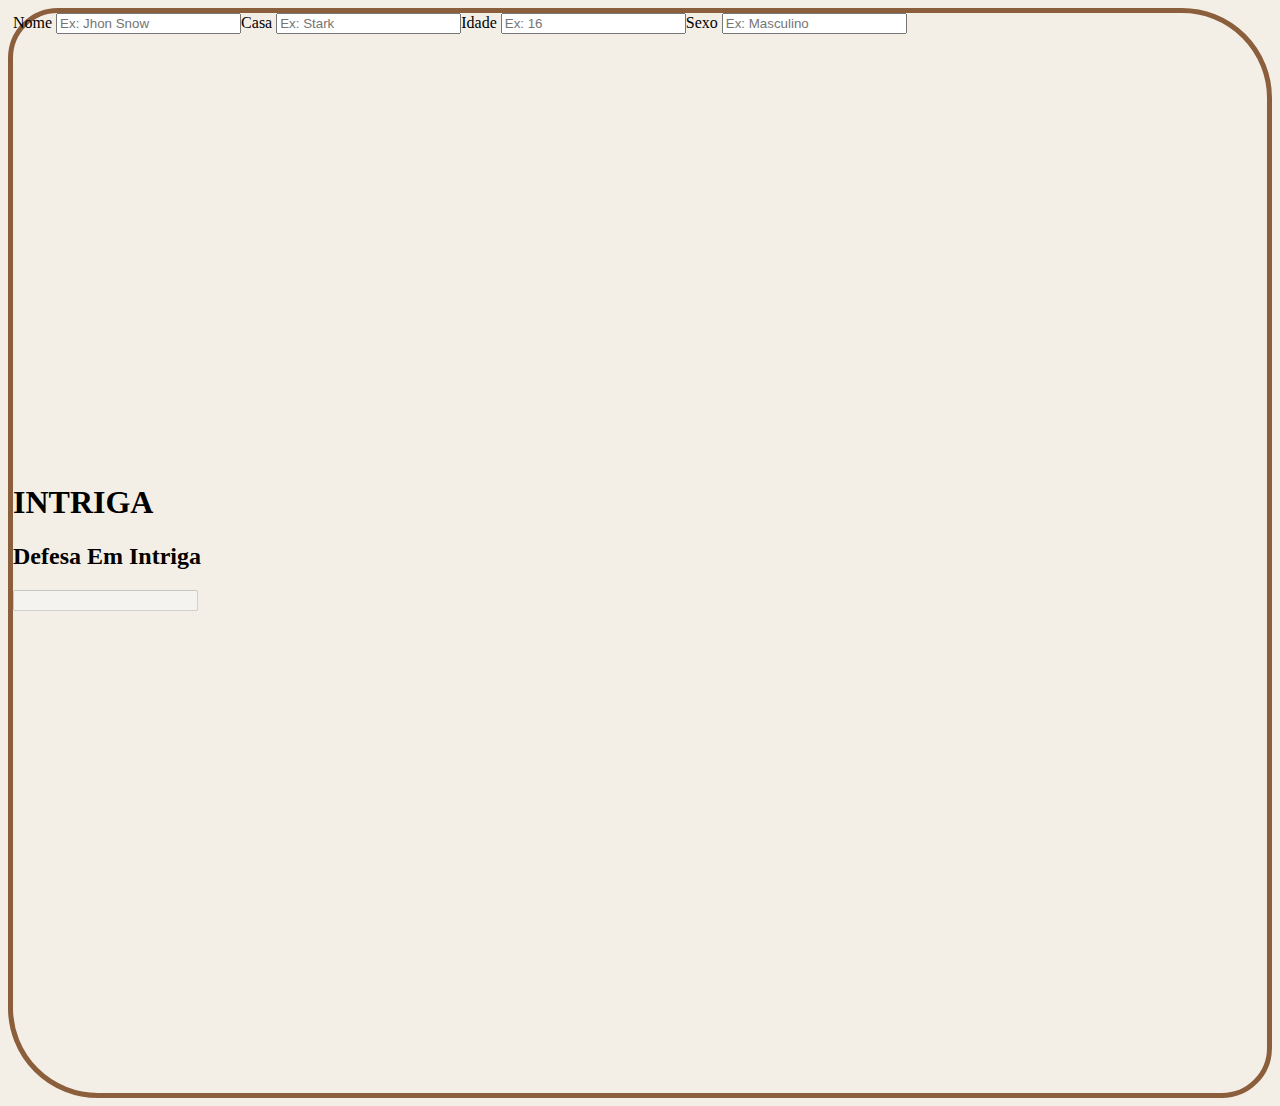
<file: main.html>
<!DOCTYPE html>
<html lang="en">

<head>
    <meta charset="UTF-8">
    <meta name="viewport" content="width=device-width, initial-scale=1.0">
    <title>Ficha Guerra dos Tronos</title>
    <link rel="stylesheet" href="style.css">
</head>

<body>

    <section class="ficha">
        <header>
            <div class="header_sun">
                <label for="nome">Nome</label>
                <input type="text" name="nome" id="nomeP" placeholder="Ex: Jhon Snow">
            </div>

            <div class="header_sun">
                <label for="casa">Casa</label>
                <input type="text" name="casa" id="casaP" placeholder="Ex: Stark">
            </div>

            <div class="header_sun">
                <label for="idade">Idade</label>
                <input type="text" name="idade" id="idadeP" placeholder="Ex: 16">
            </div>
            <div class="header_sun">
                <label for="sexo">Sexo</label>
                <input list="sexos" name="sexo" id="sexo" placeholder="Ex: Masculino">
                <datalist id="sexos">
                    <option value="Masculino">
                    <option value="Feminino">
                </datalist>
            </div>
        </header>

        <section class="area_ficha">
            <section class="notacoes_de_atributos">
                <div class="atributos_father">
                </div>
            </section>

            <section class="notacoes_corporais">
                <div class="intriga">
                    <h1>INTRIGA</h1>
                    <div class="intriga_part1">
                        <div>
                            <h2>Defesa Em Intriga</h2>
                            <input type="text" disabled>
                        </div>
                    </div>
                </div>
            </section>
        </section>
    </section>


    <script src="index.js"></script>
</body>

</html>
</file>
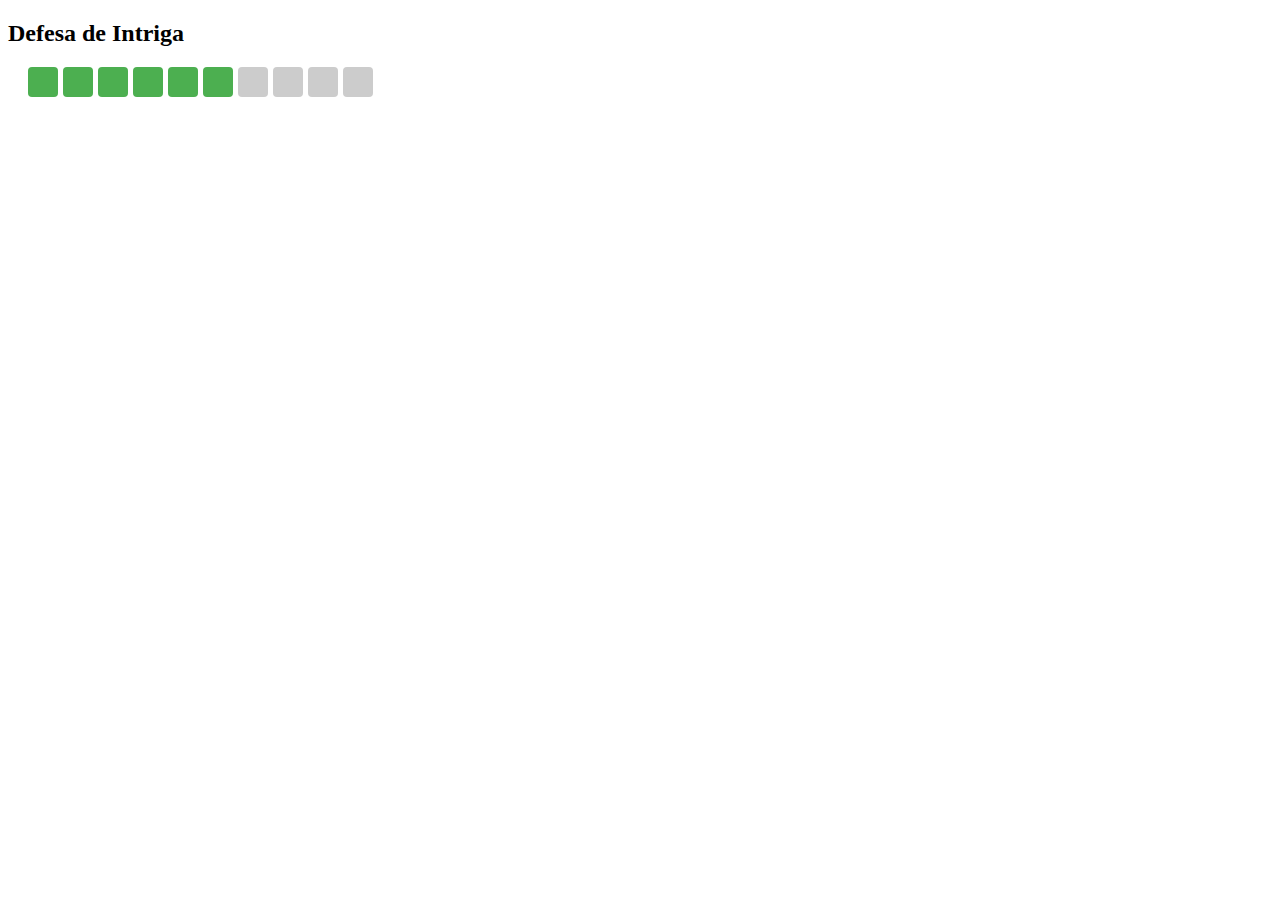
<file: teste.html>
<!DOCTYPE html>
<html lang="pt-br">
<head>
  <meta charset="UTF-8">
  <title>Defesa de Intriga</title>
  <style>
    .barra-container {
      display: flex;
      gap: 5px;
      margin: 20px;
    }

    .ponto {
      width: 30px;
      height: 30px;
      background-color: #ccc;
      border-radius: 4px;
      transition: background-color 0.3s;
    }

    .ponto.ativo {
      background-color: #4CAF50; /* Verde para pontos ativos */
    }
  </style>
</head>
<body>

  <h2>Defesa de Intriga</h2>
  <div class="barra-container" id="barraDefesa"></div>

  <script>
    const pontosAtuais = 6; // Altere esse valor conforme necessário
    const totalPontos = 10;

    const barra = document.getElementById("barraDefesa");

    for (let i = 0; i < totalPontos; i++) {
      const bloco = document.createElement("div");
      bloco.classList.add("ponto");
      if (i < pontosAtuais) {
        bloco.classList.add("ativo");
      }
      barra.appendChild(bloco);
    }
  </script>

</body>
</html>
</file>
<file: style.css>
input[type=number]::-webkit-inner-spin-button { 
    -webkit-appearance: none;
    
}

body{
    background-color: #f4efe6;
    border: 5px solid #8b5e3c;
    border-radius: 50px 90px;
    height: 120vh;
}

header{
    display: flex;
    width: 100%;
    flex-direction: row;  
    height: 50vh; 
}

header img{
    border: 2px solid #8b5e3c;
    width: 300px;
    height: 300px;
    border-radius: 300px;
    margin-bottom: 10%;
    margin-right: 5%;
}

.header_complementos{
    display: flex;
    width: 100%;
    flex-wrap: wrap;
    justify-content: space-around;
    margin: 1%;
    
}

.header_complementos input{
    height: 12%;
    border-radius: 20px;
}

.habilidades{
    display: flex;
    flex-direction: column;
    margin-top: 5%;
    height: 40vh;
    flex-wrap: wrap;
    padding: 10px;
}

.habilidades button{
    height: 5vh;
    width: 10vw;
    border-radius: 5px;
    font-weight: bold;
    cursor: pointer;
}



.habilidades input{
    border-radius: 5px;
    margin-left: 1%;
    height: 4.3vh;
    width: 10vw;
    font-weight: bold;
    text-align: center;
    font-size: 5vh;
}

.habilidade_son{
    margin-top: 1%;
    display: flex;
    width: 25%;
    gap: 10px;
    align-items: center;
}
</file>
